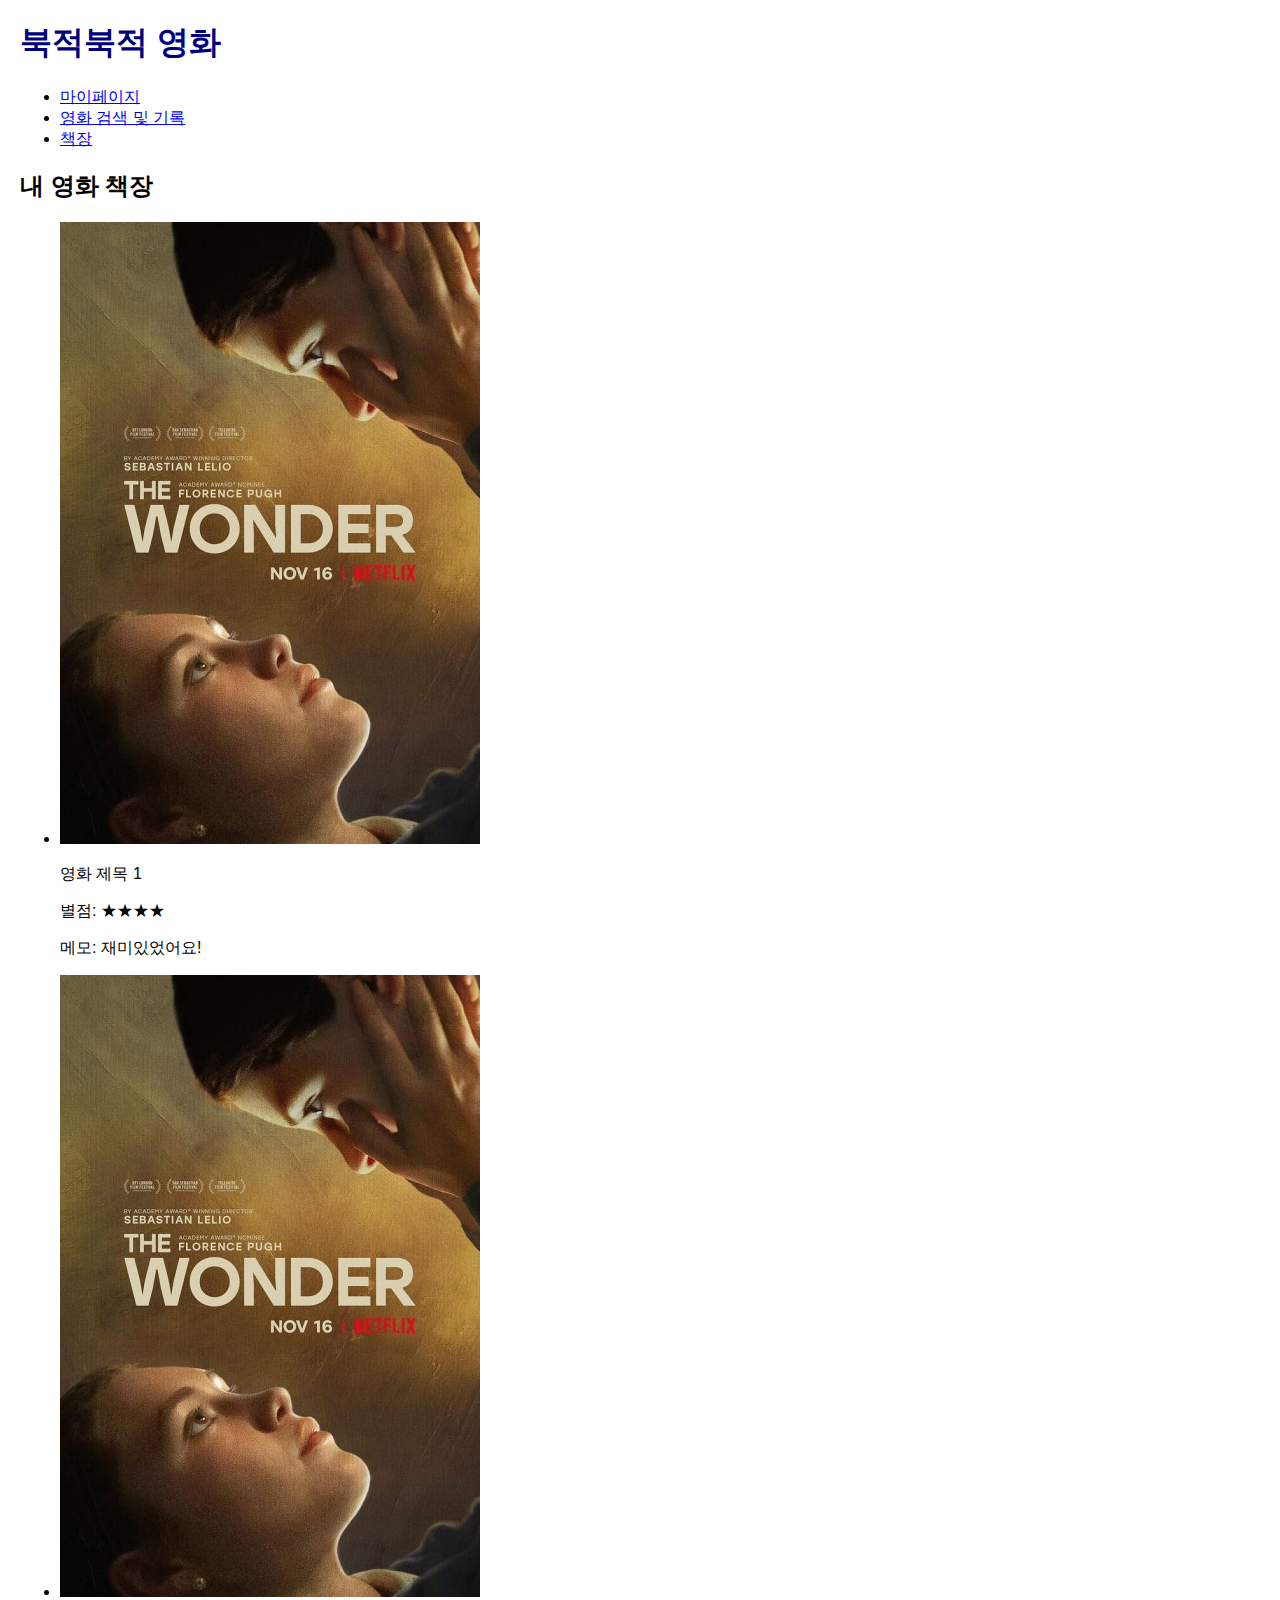
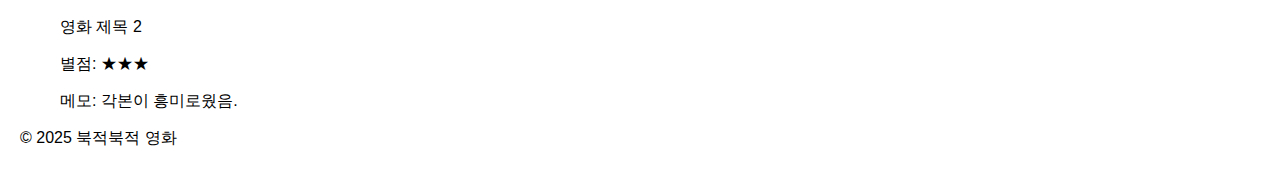
<file: library.html>
<!DOCTYPE html>
<html lang="ko">
<head>
    <meta charset="UTF-8">
    <meta name="viewport" content="width=device-width, initial-scale=1.0">
    <title>책장</title>
    <link rel="stylesheet" href="style.css">
</head>
<body>
    <header>
        <h1>북적북적 영화</h1>
        <nav>
            <ul>
                <li><a href="mypage.html">마이페이지</a></li>
                <li><a href="search.html">영화 검색 및 기록</a></li>
                <li><a href="library.html" class="active">책장</a></li>
            </ul>
        </nav>
    </header>
    <main>
        <h2>내 영화 책장</h2>
        <ul class="movie-list">
            <li>
                <img src="placeholder-image.jpg" alt="영화 이미지">
                <p>영화 제목 1</p>
                <p>별점: ★★★★</p>
                <p>메모: 재미있었어요!</p>
            </li>
            <li>
                <img src="placeholder-image.jpg" alt="영화 이미지">
                <p>영화 제목 2</p>
                <p>별점: ★★★</p>
                <p>메모: 각본이 흥미로웠음.</p>
            </li>
            </ul>
    </main>
    <footer>
        <p>&copy; 2025 북적북적 영화</p>
    </footer>
</body>
</html>
</file>
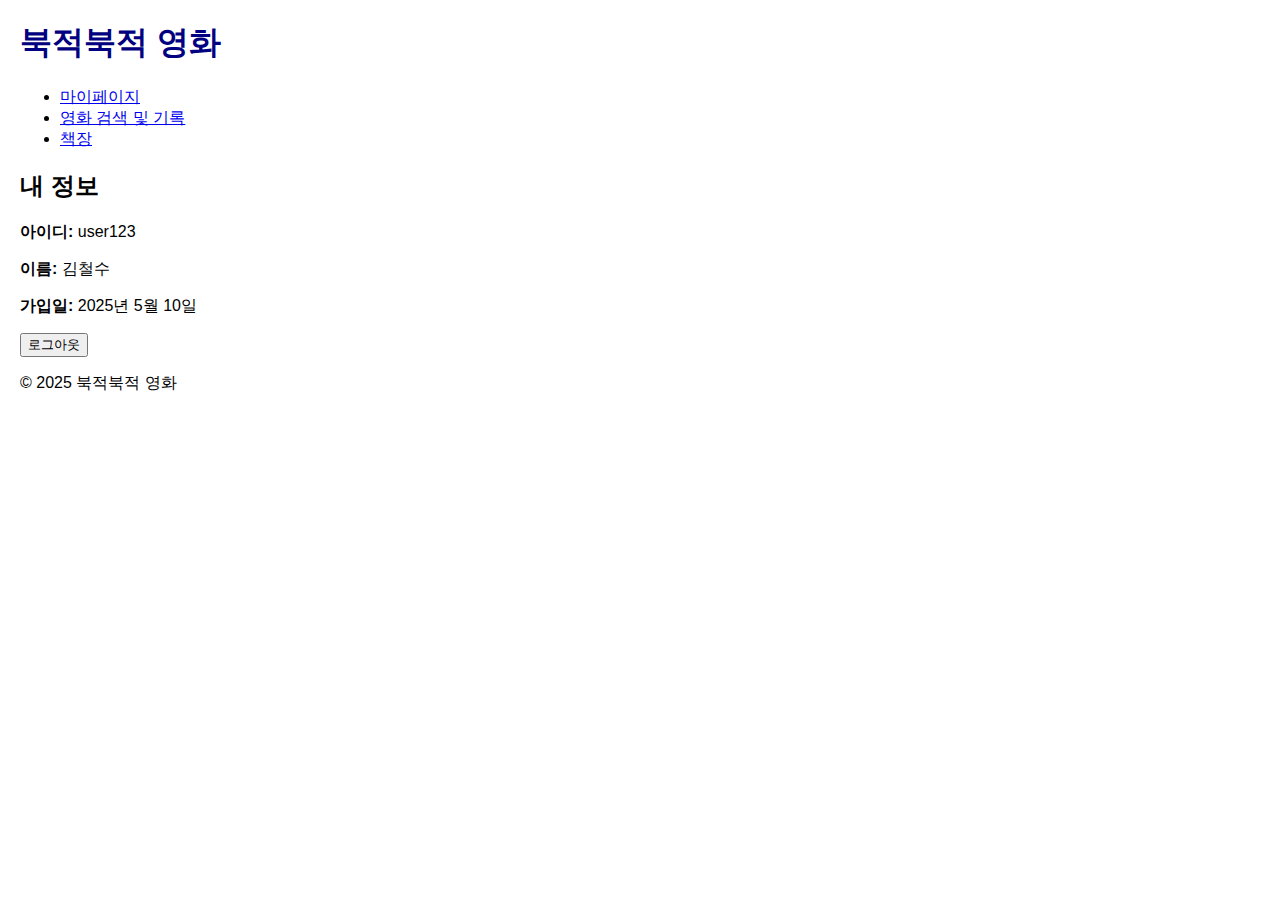
<file: mypage.html>
<!DOCTYPE html>
<html lang="ko">
<head>
    <meta charset="UTF-8">
    <meta name="viewport" content="width=device-width, initial-scale=1.0">
    <title>마이페이지</title>
    <link rel="stylesheet" href="style.css">
</head>
<body>
    <header>
        <h1>북적북적 영화</h1>
        <nav>
            <ul>
                <li><a href="mypage.html" class="active">마이페이지</a></li>
                <li><a href="search.html">영화 검색 및 기록</a></li>
                <li><a href="library.html">책장</a></li>
            </ul>
        </nav>
    </header>
    <main>
        <h2>내 정보</h2>
        <div class="user-info">
            <p><strong>아이디:</strong> user123</p>
            <p><strong>이름:</strong> 김철수</p>
            <p><strong>가입일:</strong> 2025년 5월 10일</p>
            <button>로그아웃</button>
        </div>
    </main>
    <footer>
        <p>&copy; 2025 북적북적 영화</p>
    </footer>
</body>
</html>
</file>
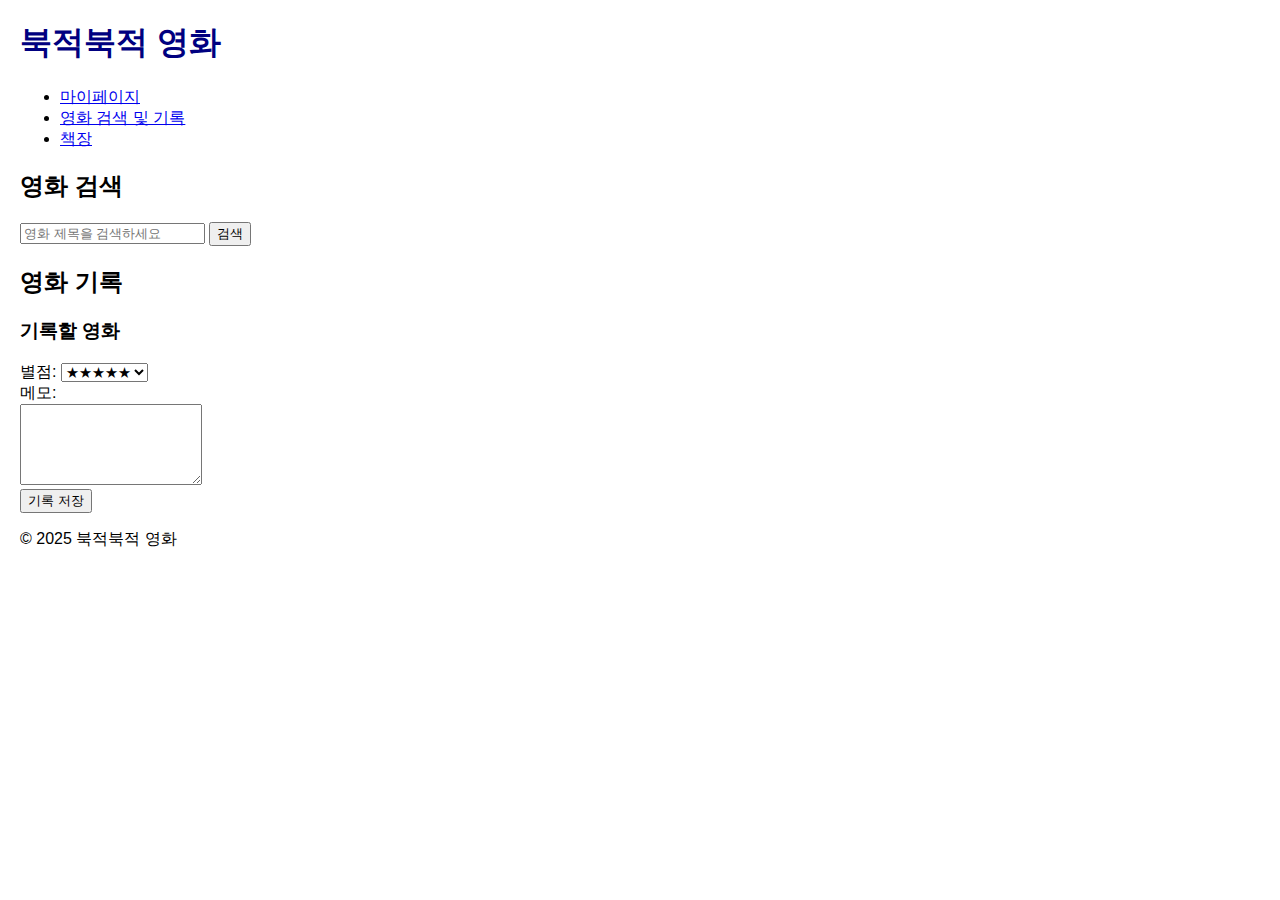
<file: search.html>
<!DOCTYPE html>
<html lang="ko">
<head>
    <meta charset="UTF-8">
    <meta name="viewport" content="width=device-width, initial-scale=1.0">
    <title>영화 검색 및 기록</title>
    <link rel="stylesheet" href="style.css">
</head>
<body>
    <header>
        <h1>북적북적 영화</h1>
        <nav>
            <ul>
                <li><a href="mypage.html">마이페이지</a></li>
                <li><a href="search.html" class="active">영화 검색 및 기록</a></li>
                <li><a href="library.html">책장</a></li>
            </ul>
        </nav>
    </header>
    <main>
        <h2>영화 검색</h2>
        <div class="search-area">
            <input type="text" placeholder="영화 제목을 검색하세요">
            <button>검색</button>
        </div>
        <div class="search-results">
            </div>
        <h2>영화 기록</h2>
        <div class="record-area">
            <h3>기록할 영화</h3>
            <div class="movie-info">
                </div>
            <div class="rating-area">
                <label for="rating">별점:</label>
                <select id="rating">
                    <option value="5">★★★★★</option>
                    <option value="4">★★★★</option>
                    <option value="3">★★★</option>
                    <option value="2">★★</option>
                    <option value="1">★</option>
                </select>
            </div>
            <div class="memo-area">
                <label for="memo">메모:</label><br>
                <textarea id="memo" rows="5"></textarea>
            </div>
            <button>기록 저장</button>
        </div>
    </main>
    <footer>
        <p>&copy; 2025 북적북적 영화</p>
    </footer>
</body>
</html>
</file>
<file: style.css>
body {
  font-family: sans-serif;
  margin: 20px;
}

h1 {
  color: navy;
}
</file>
